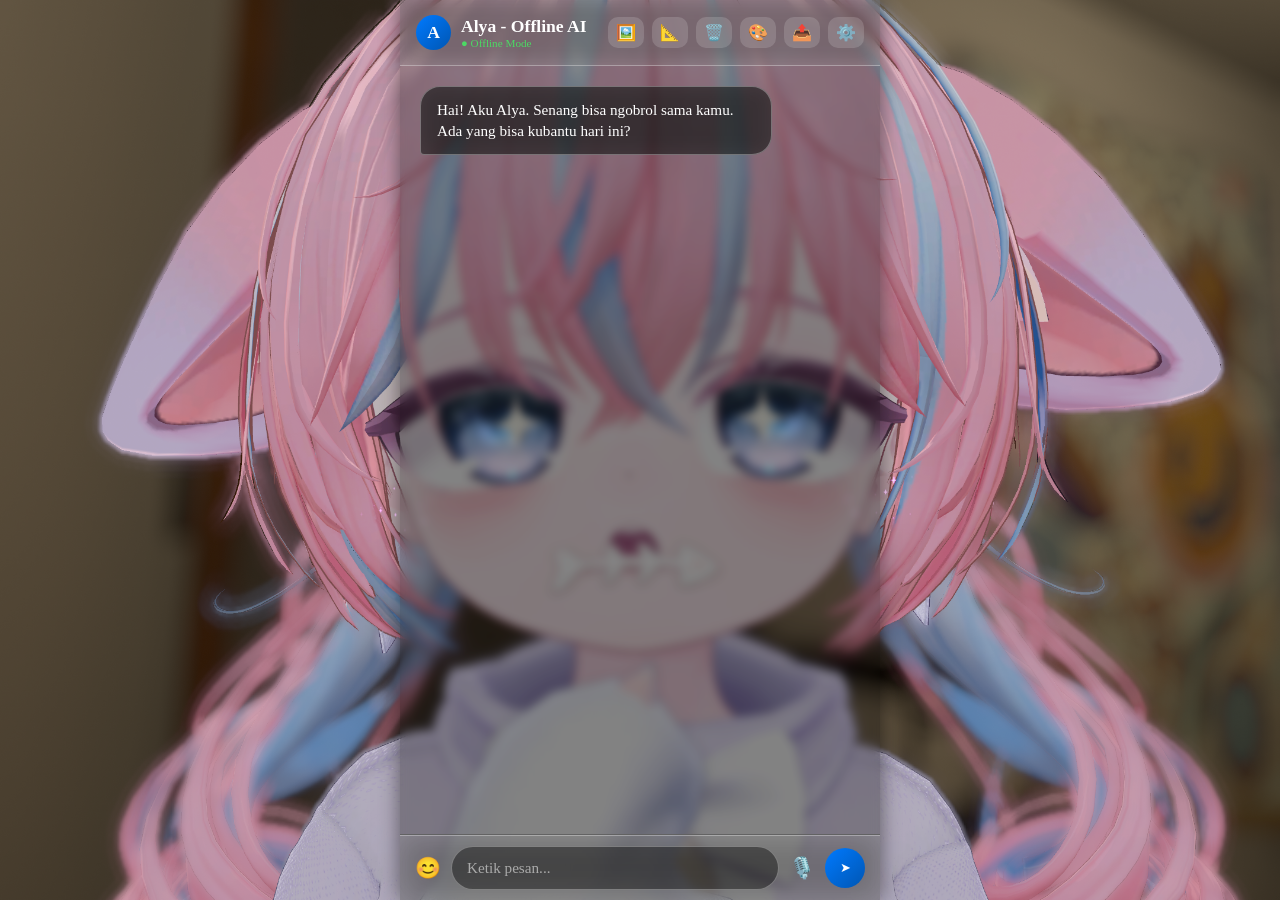
<file: Assets/index.html>
<!DOCTYPE html>
<html lang="id">
<head>
    <meta charset="UTF-8">
    <meta name="viewport" content="width=device-width, initial-scale=1.0, maximum-scale=1.0, user-scalable=no">
    <title>Alya Offline Chat</title>
    <link rel="stylesheet" href="css/styles.css">
</head>
<body>
    <div class="chat-container">
        <header>
            <div class="header-title">
                <div class="ai-avatar">A</div>
                <div>
                    <div>Alya - Offline AI</div>
                    <div class="status-text">● Offline Mode</div>
                </div>
            </div>
            <div class="header-icons">
                <button class="icon-btn" id="btn-wallpaper" title="Ganti Wallpaper" aria-label="Ganti Wallpaper">🖼️</button>
                <button class="icon-btn" id="btn-bg-size" title="Ubah Ukuran Gambar" aria-label="Ubah Ukuran Gambar">📐</button>
                <button class="icon-btn" id="btn-clear" title="Hapus Semua Chat" aria-label="Hapus Semua Chat">🗑️</button>
                <button class="icon-btn" id="btn-theme" title="Ganti Tema" aria-label="Ganti Tema">🎨</button>
                <button class="icon-btn" id="btn-upload-image" title="Kirim Gambar" aria-label="Kirim Gambar">📤</button>
                <button class="icon-btn" id="btn-settings" title="Pengaturan" aria-label="Pengaturan">⚙️</button>
            </div>
        </header>

        <main class="chat-box" id="chat-box">
            <div class="typing-indicator" id="typing-indicator">
                <div class="dot"></div>
                <div class="dot"></div>
                <div class="dot"></div>
            </div>
        </main>

        <div class="sticker-panel" id="sticker-panel">
            <div class="sticker-item" data-sticker="🚀">🚀</div>
            <div class="sticker-item" data-sticker="🔥">🔥</div>
            <div class="sticker-item" data-sticker="😂">😂</div>
            <div class="sticker-item" data-sticker="😎">😎</div>
            <div class="sticker-item" data-sticker="💡">💡</div>
        </div>

        <footer>
            <div class="input-area">
                <button class="btn-icon" id="btn-sticker" aria-label="Stiker">😊</button>
                <input type="text" class="input-box" id="msg-input" placeholder="Ketik pesan..." autocomplete="off">
                <button class="btn-icon btn-mic" id="btn-mic" aria-label="Mikrofon">🎙️</button>
                <button class="btn-send" id="btn-send" aria-label="Kirim">➤</button>
            </div>
        </footer>
    </div>

    <div class="settings-overlay" id="settings-overlay" aria-hidden="true">
        <div class="settings-panel">
            <div class="settings-header">
                <div>Pengaturan</div>
                <button class="icon-btn" id="btn-settings-close" aria-label="Tutup">✕</button>
            </div>
            <div class="settings-section">
                <div class="section-title">Data & Riwayat</div>
                <button class="settings-btn" id="btn-export">Ekspor Data</button>
                <button class="settings-btn" id="btn-import">Impor Data</button>
                <button class="settings-btn danger" id="btn-clear-data">Hapus Data Lokal</button>
                <div class="section-note">Ekspor menyimpan chat dan pengaturan. Impor akan menimpa data lokal.</div>
            </div>
            <div class="settings-section">
                <div class="section-title">Model</div>
                <label class="settings-label" for="model-path">Path model Qwen3.5-2B (gguf)</label>
                <button class="settings-btn" id="btn-pick-model">Pilih File Model</button>
                <input class="settings-input" id="model-path" placeholder="/sdcard/Alya/model/qwen3.5-2b.gguf">
                <button class="settings-btn" id="btn-save-model">Simpan Path Model</button>
                <div class="section-note">Model tidak disertakan di APK. Pilih file .gguf dari penyimpanan perangkat saat pertama kali menjalankan.</div>
            </div>
        </div>
    </div>

    <input type="file" id="bg-upload" accept="image/*">
    <input type="file" id="img-upload" accept="image/*">

    <script src="js/app.js"></script>
</body>
</html>
</file>
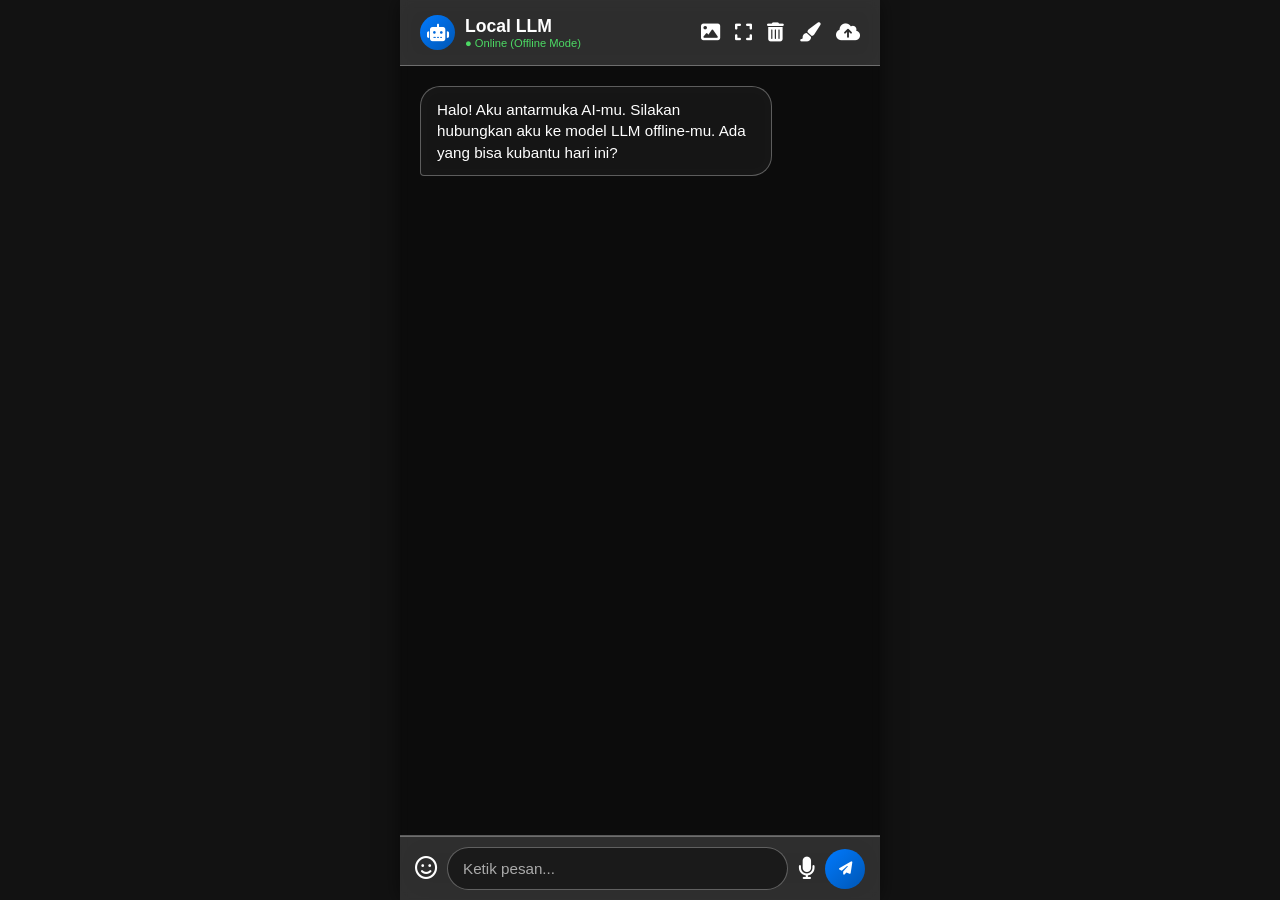
<file: Assets/reference-ui.html>
<!DOCTYPE html>
<html lang="id">
<head>
    <meta charset="UTF-8">
    <meta name="viewport" content="width=device-width, initial-scale=1.0, maximum-scale=1.0, user-scalable=no">
    <title>AI Chat Offline UI - Enhanced</title>
    <link rel="stylesheet" href="https://cdnjs.cloudflare.com/ajax/libs/font-awesome/6.4.0/css/all.min.css">
    <style>
        /* === RESET & VARIABEL === */
        * { margin: 0; padding: 0; box-sizing: border-box; font-family: 'Segoe UI', Tahoma, Geneva, Verdana, sans-serif; }
        :root {
            --glass-bg: rgba(255, 255, 255, 0.15);
            --glass-border: rgba(255, 255, 255, 0.3);
            --user-msg: linear-gradient(135deg, #007AFF, #0056b3);
            --ai-msg: rgba(30, 30, 30, 0.6);
            --text-color: #ffffff;
            --body-bg: #121212;
        }
        body.light-mode {
            --glass-bg: rgba(0, 0, 0, 0.05);
            --glass-border: rgba(0, 0, 0, 0.1);
            --ai-msg: rgba(240, 240, 240, 0.8);
            --text-color: #000000;
            --body-bg: #f5f5f5;
        }

        /* === BODY & CONTAINER === */
        body {
            background-color: var(--body-bg);
            background-image: url('https://images.unsplash.com/photo-1550684848-fac1c5b4e853?q=80&w=1080&auto=format&fit=crop'); /* Default BG */
            background-size: cover;
            background-position: center;
            background-attachment: fixed;
            height: 100vh;
            display: flex;
            justify-content: center;
            align-items: center;
            transition: background 0.5s ease;
        }

        .chat-container {
            width: 100%;
            max-width: 480px;
            height: 100vh;
            display: flex;
            flex-direction: column;
            background: rgba(0, 0, 0, 0.3);
            backdrop-filter: blur(5px);
            position: relative;
            overflow: hidden;
            box-shadow: 0 0 20px rgba(0,0,0,0.5);
        }

        /* === HEADER === */
        header {
            display: flex;
            justify-content: space-between;
            align-items: center;
            padding: 15px 20px;
            background: var(--glass-bg);
            backdrop-filter: blur(10px);
            border-bottom: 1px solid var(--glass-border);
            color: var(--text-color);
            z-index: 10;
        }
        .header-title { display: flex; align-items: center; gap: 10px; font-weight: 600; font-size: 1.1rem; }
        .ai-avatar { width: 35px; height: 35px; background: var(--user-msg); border-radius: 50%; display: flex; justify-content: center; align-items: center; }
        .header-icons { display: flex; gap: 15px; }
        .header-icons i { cursor: pointer; font-size: 1.2rem; transition: 0.3s; }
        .header-icons i:hover { color: #007AFF; }

        /* === CHAT AREA === */
        .chat-box {
            flex: 1;
            padding: 20px;
            overflow-y: auto;
            display: flex;
            flex-direction: column;
            gap: 15px;
            scrollbar-width: none;
        }
        .chat-box::-webkit-scrollbar { display: none; }

        /* === PESAN BUBBLE === */
        .message-wrapper {
            position: relative;
            max-width: 80%;
            align-self: flex-start;
            margin-bottom: 5px;
        }
        .message-wrapper.user-wrapper {
            align-self: flex-end;
        }
        .message {
            padding: 12px 16px;
            border-radius: 20px;
            color: var(--text-color);
            font-size: 0.95rem;
            line-height: 1.4;
            animation: fadeInSlideUp 0.3s ease forwards;
            word-wrap: break-word;
            transition: box-shadow 0.2s;
        }
        .message.user {
            background: var(--user-msg);
            border-bottom-right-radius: 4px;
            box-shadow: 0 4px 15px rgba(0, 122, 255, 0.3);
        }
        .message.ai {
            background: var(--ai-msg);
            backdrop-filter: blur(10px);
            border: 1px solid var(--glass-border);
            border-bottom-left-radius: 4px;
        }
        .message.sticker {
            background: transparent !important;
            border: none !important;
            box-shadow: none !important;
            font-size: 4rem;
            padding: 0;
            animation: stickerBounce 0.5s cubic-bezier(0.175, 0.885, 0.32, 1.275);
        }

        /* Tombol hapus dan edit (hanya muncul saat hover) */
        .message-actions {
            position: absolute;
            top: -10px;
            right: 0;
            display: flex;
            gap: 5px;
            opacity: 0;
            transition: opacity 0.2s;
            background: rgba(0,0,0,0.5);
            border-radius: 20px;
            padding: 2px 5px;
            backdrop-filter: blur(5px);
            z-index: 5;
        }
        .message-wrapper:hover .message-actions {
            opacity: 1;
        }
        .message-actions i {
            color: white;
            font-size: 0.8rem;
            padding: 3px;
            cursor: pointer;
            border-radius: 50%;
            background: rgba(255,255,255,0.2);
        }
        .message-actions i:hover {
            background: #007AFF;
        }

        /* Tombol text-to-speech khusus AI */
        .tts-button {
            margin-left: 8px;
            cursor: pointer;
            font-size: 0.9rem;
            background: none;
            border: none;
            color: var(--text-color);
            opacity: 0.6;
        }
        .tts-button:hover {
            opacity: 1;
        }

        /* Gambar dalam pesan */
        .message img {
            max-width: 100%;
            max-height: 200px;
            border-radius: 10px;
            margin-top: 5px;
        }

        /* === TYPING INDICATOR === */
        .typing-indicator {
            display: flex;
            gap: 5px;
            padding: 15px 20px;
            background: var(--ai-msg);
            border-radius: 20px;
            border-bottom-left-radius: 4px;
            width: fit-content;
            align-self: flex-start;
            display: none;
        }
        .dot { width: 8px; height: 8px; background: #fff; border-radius: 50%; animation: bounce 1.4s infinite ease-in-out both; }
        .dot:nth-child(1) { animation-delay: -0.32s; }
        .dot:nth-child(2) { animation-delay: -0.16s; }

        /* === INPUT AREA === */
        .input-area {
            display: flex;
            align-items: center;
            padding: 10px 15px;
            background: var(--glass-bg);
            backdrop-filter: blur(15px);
            border-top: 1px solid var(--glass-border);
            gap: 10px;
        }
        .btn-icon {
            background: none; border: none; color: var(--text-color); font-size: 1.4rem; cursor: pointer; transition: 0.2s;
        }
        .btn-icon:hover { color: #007AFF; }
        .input-box {
            flex: 1;
            background: rgba(0, 0, 0, 0.4);
            border: 1px solid var(--glass-border);
            padding: 12px 15px;
            border-radius: 25px;
            color: #fff;
            font-size: 0.95rem;
            outline: none;
        }
        .input-box::placeholder { color: #aaa; }
        
        .btn-mic.recording {
            color: #ff3b30;
            animation: pulseMic 1s infinite;
        }
        .btn-send {
            background: var(--user-msg); border: none; width: 40px; height: 40px; border-radius: 50%; color: #fff; cursor: pointer; display: flex; justify-content: center; align-items: center; transition: transform 0.2s;
        }
        .btn-send:active { transform: scale(0.9); }

        /* === STICKER PANEL === */
        .sticker-panel {
            height: 0;
            background: rgba(20, 20, 20, 0.9);
            backdrop-filter: blur(10px);
            transition: height 0.3s ease;
            display: flex;
            justify-content: space-around;
            align-items: center;
            overflow: hidden;
            border-top: 1px solid var(--glass-border);
        }
        .sticker-panel.active { height: 80px; padding: 10px; }
        .sticker-item { font-size: 2.5rem; cursor: pointer; transition: transform 0.2s; }
        .sticker-item:hover { transform: scale(1.2); }

        /* Input File Hidden */
        #bg-upload, #img-upload { display: none; }

        /* === ANIMATIONS === */
        @keyframes fadeInSlideUp {
            from { opacity: 0; transform: translateY(20px); }
            to { opacity: 1; transform: translateY(0); }
        }
        @keyframes bounce {
            0%, 80%, 100% { transform: scale(0); }
            40% { transform: scale(1); }
        }
        @keyframes pulseMic {
            0% { transform: scale(1); box-shadow: 0 0 0 0 rgba(255, 59, 48, 0.7); border-radius: 50%;}
            70% { transform: scale(1.1); box-shadow: 0 0 0 15px rgba(255, 59, 48, 0); border-radius: 50%;}
            100% { transform: scale(1); box-shadow: 0 0 0 0 rgba(255, 59, 48, 0); border-radius: 50%;}
        }
        @keyframes stickerBounce {
            0% { transform: scale(0); }
            50% { transform: scale(1.2); }
            100% { transform: scale(1); }
        }
    </style>
</head>
<body>
    <div class="chat-container">
        <header>
            <div class="header-title">
                <div class="ai-avatar"><i class="fa-solid fa-robot"></i></div>
                <div>
                    <div>Local LLM</div>
                    <div style="font-size: 0.7rem; color: #4cd964; font-weight: normal;">● Online (Offline Mode)</div>
                </div>
            </div>
            <div class="header-icons">
                <i class="fa-solid fa-image" id="btn-wallpaper" title="Ganti Wallpaper"></i>
                <i class="fa-solid fa-expand" id="btn-bg-size" title="Ubah Ukuran Gambar"></i>
                <i class="fa-solid fa-trash-can" id="btn-clear" title="Hapus Semua Chat"></i>
                <i class="fa-solid fa-paint-brush" id="btn-theme" title="Ganti Tema"></i>
                <i class="fa-solid fa-cloud-upload-alt" id="btn-upload-image" title="Kirim Gambar"></i>
            </div>
        </header>

        <main class="chat-box" id="chat-box">
            <!-- Pesan akan dimuat dari localStorage saat inisialisasi -->
            <div class="typing-indicator" id="typing-indicator">
                <div class="dot"></div>
                <div class="dot"></div>
                <div class="dot"></div>
            </div>
        </main>

        <div class="sticker-panel" id="sticker-panel">
            <div class="sticker-item" data-sticker="🚀">🚀</div>
            <div class="sticker-item" data-sticker="🔥">🔥</div>
            <div class="sticker-item" data-sticker="😂">😂</div>
            <div class="sticker-item" data-sticker="😎">😎</div>
            <div class="sticker-item" data-sticker="💡">💡</div>
        </div>

        <footer>
            <div class="input-area">
                <button class="btn-icon" id="btn-sticker"><i class="fa-regular fa-face-smile"></i></button>
                <input type="text" class="input-box" id="msg-input" placeholder="Ketik pesan..." autocomplete="off">
                <button class="btn-icon btn-mic" id="btn-mic"><i class="fa-solid fa-microphone"></i></button>
                <button class="btn-send" id="btn-send"><i class="fa-solid fa-paper-plane"></i></button>
            </div>
        </footer>
    </div>

    <input type="file" id="bg-upload" accept="image/*">
    <input type="file" id="img-upload" accept="image/*">

    <script>
        (function() {
            // === ELEMENT SELECTIONS ===
            const chatBox = document.getElementById('chat-box');
            const msgInput = document.getElementById('msg-input');
            const btnSend = document.getElementById('btn-send');
            const typingIndicator = document.getElementById('typing-indicator');
            const btnMic = document.getElementById('btn-mic');
            const btnSticker = document.getElementById('btn-sticker');
            const stickerPanel = document.getElementById('sticker-panel');
            const bgUpload = document.getElementById('bg-upload');
            const btnWallpaper = document.getElementById('btn-wallpaper');
            const btnBgSize = document.getElementById('btn-bg-size');
            const btnClear = document.getElementById('btn-clear');
            const btnTheme = document.getElementById('btn-theme');
            const btnUploadImage = document.getElementById('btn-upload-image');
            const imgUpload = document.getElementById('img-upload');

            // === VARIABEL GLOBAL ===
            let isRecording = false;
            let isEditing = false; // untuk menandai sedang dalam mode edit
            let editTarget = null;   // elemen yang sedang diedit

            // === FUNGSI UTILITAS ===
            function scrollToBottom() {
                chatBox.scrollTop = chatBox.scrollHeight;
            }

            function showTypingIndicator() {
                typingIndicator.style.display = 'flex';
                scrollToBottom();
            }

            function hideTypingIndicator() {
                typingIndicator.style.display = 'none';
            }

            // === FUNGSI MENYIMPAN DAN MEMUAT CHAT DARI LOCALSTORAGE ===
            function saveMessages() {
                const messages = [];
                const wrappers = chatBox.querySelectorAll('.message-wrapper');
                wrappers.forEach(wrapper => {
                    const messageDiv = wrapper.querySelector('.message');
                    if (!messageDiv) return;
                    const sender = messageDiv.classList.contains('user') ? 'user' : 'ai';
                    const isSticker = messageDiv.classList.contains('sticker');
                    let content = messageDiv.innerText;
                    // Jika ada gambar, simpan juga src-nya (asumsi hanya satu gambar per pesan)
                    const img = messageDiv.querySelector('img');
                    const imgSrc = img ? img.src : null;
                    messages.push({
                        sender,
                        content,
                        isSticker,
                        imgSrc
                    });
                });
                localStorage.setItem('chatHistory', JSON.stringify(messages));
            }

            function loadMessages() {
                const saved = localStorage.getItem('chatHistory');
                if (saved) {
                    try {
                        const messages = JSON.parse(saved);
                        messages.forEach(msg => {
                            if (msg.imgSrc) {
                                appendImageMessage(msg.imgSrc, msg.sender);
                            } else {
                                appendMessage(msg.content, msg.sender, msg.isSticker);
                            }
                        });
                    } catch (e) {
                        console.error('Gagal memuat chat history', e);
                    }
                } else {
                    // Pesan sambutan default
                    appendMessage("Halo! Aku antarmuka AI-mu. Silakan hubungkan aku ke model LLM offline-mu. Ada yang bisa kubantu hari ini?", 'ai', false);
                }
            }

            // === FUNGSI MENAMBAH BUBBLE CHAT KE LAYAR (dengan wrapper) ===
            function appendMessage(content, sender, isSticker = false) {
                const wrapper = document.createElement('div');
                wrapper.classList.add('message-wrapper', sender + '-wrapper');

                const msgDiv = document.createElement('div');
                msgDiv.classList.add('message', sender);
                if (isSticker) msgDiv.classList.add('sticker');
                msgDiv.innerText = content;

                // Tambahkan tombol aksi (hapus, edit, tts)
                const actions = document.createElement('div');
                actions.classList.add('message-actions');

                // Tombol hapus
                const deleteBtn = document.createElement('i');
                deleteBtn.className = 'fa-solid fa-trash-can';
                deleteBtn.addEventListener('click', (e) => {
                    e.stopPropagation();
                    wrapper.remove();
                    saveMessages();
                });
                actions.appendChild(deleteBtn);

                // Tombol edit hanya untuk user
                if (sender === 'user' && !isSticker) {
                    const editBtn = document.createElement('i');
                    editBtn.className = 'fa-solid fa-pen';
                    editBtn.addEventListener('click', (e) => {
                        e.stopPropagation();
                        // Mode edit: ganti input dengan teks pesan
                        const newText = prompt('Edit pesan:', msgDiv.innerText);
                        if (newText !== null && newText.trim() !== '') {
                            msgDiv.innerText = newText.trim();
                            saveMessages();
                        }
                    });
                    actions.appendChild(editBtn);
                }

                // Tombol text-to-speech hanya untuk AI (dan bukan stiker)
                if (sender === 'ai' && !isSticker) {
                    const ttsBtn = document.createElement('i');
                    ttsBtn.className = 'fa-solid fa-volume-high';
                    ttsBtn.addEventListener('click', (e) => {
                        e.stopPropagation();
                        // Gunakan Web Speech API
                        if ('speechSynthesis' in window) {
                            const utterance = new SpeechSynthesisUtterance(msgDiv.innerText);
                            utterance.lang = 'id-ID';
                            window.speechSynthesis.speak(utterance);
                        } else {
                            alert('Browser tidak mendukung text-to-speech.');
                        }
                    });
                    actions.appendChild(ttsBtn);
                }

                wrapper.appendChild(msgDiv);
                wrapper.appendChild(actions);
                chatBox.insertBefore(wrapper, typingIndicator);

                scrollToBottom();
                saveMessages();
            }

            // Fungsi khusus untuk mengirim gambar
            function appendImageMessage(src, sender) {
                const wrapper = document.createElement('div');
                wrapper.classList.add('message-wrapper', sender + '-wrapper');

                const msgDiv = document.createElement('div');
                msgDiv.classList.add('message', sender);
                const img = document.createElement('img');
                img.src = src;
                img.alt = 'Gambar';
                msgDiv.appendChild(img);

                const actions = document.createElement('div');
                actions.classList.add('message-actions');
                const deleteBtn = document.createElement('i');
                deleteBtn.className = 'fa-solid fa-trash-can';
                deleteBtn.addEventListener('click', (e) => {
                    e.stopPropagation();
                    wrapper.remove();
                    saveMessages();
                });
                actions.appendChild(deleteBtn);

                wrapper.appendChild(msgDiv);
                wrapper.appendChild(actions);
                chatBox.insertBefore(wrapper, typingIndicator);

                scrollToBottom();
                saveMessages();
            }

            // === FUNGSI MENGIRIM PESAN TEKS ===
            function sendMessage() {
                const text = msgInput.value.trim();
                if (!text) return;

                // Jika sedang dalam mode edit, kita tidak pakai di sini
                appendMessage(text, 'user', false);
                msgInput.value = '';

                // Tampilkan indikator mengetik AI
                showTypingIndicator();

                // Simulasi balasan AI
                setTimeout(() => {
                    hideTypingIndicator();
                    const aiResponses = ["Menarik sekali!", "Aku mengerti maksudmu.", "Tentu, aku bisa membantu soal itu.", "Bisa jelaskan lebih detail?", "Sistem offline beroperasi dengan baik ⚙️"];
                    const randomReply = aiResponses[Math.floor(Math.random() * aiResponses.length)];
                    appendMessage(randomReply, 'ai', false);
                }, 1500);
            }

            // === EVENT LISTENERS ===
            btnSend.addEventListener('click', sendMessage);
            msgInput.addEventListener('keypress', (e) => {
                if (e.key === 'Enter') sendMessage();
            });

            // === STIKER ===
            btnSticker.addEventListener('click', () => {
                stickerPanel.classList.toggle('active');
            });

            document.querySelectorAll('.sticker-item').forEach(item => {
                item.addEventListener('click', function() {
                    const emoji = this.getAttribute('data-sticker');
                    appendMessage(emoji, 'user', true);
                    stickerPanel.classList.remove('active');

                    // Simulasi AI balas stiker
                    showTypingIndicator();
                    setTimeout(() => {
                        hideTypingIndicator();
                        appendMessage('🤖👍', 'ai', true);
                    }, 1000);
                });
            });

            // === MIC (SIMULASI) ===
            btnMic.addEventListener('click', () => {
                isRecording = !isRecording;
                if (isRecording) {
                    btnMic.classList.add('recording');
                    msgInput.placeholder = "Mendengarkan...";
                } else {
                    btnMic.classList.remove('recording');
                    msgInput.placeholder = "Ketik pesan...";
                    msgInput.value = "Ini adalah hasil dari input suara.";
                }
            });

            // === GANTI WALLPAPER ===
            btnWallpaper.addEventListener('click', () => bgUpload.click());
            bgUpload.addEventListener('change', function() {
                const file = this.files[0];
                if (file) {
                    const reader = new FileReader();
                    reader.onload = function(e) {
                        document.body.style.backgroundImage = `url(${e.target.result})`;
                    }
                    reader.readAsDataURL(file);
                }
            });

            // === TOGGLE UKURAN BACKGROUND ===
            let bgIsCover = true;
            btnBgSize.addEventListener('click', () => {
                bgIsCover = !bgIsCover;
                document.body.style.backgroundSize = bgIsCover ? 'cover' : 'contain';
                document.body.style.backgroundRepeat = bgIsCover ? 'initial' : 'no-repeat';
            });

            // === HAPUS SEMUA CHAT (kecuali mungkin pesan sambutan) ===
            btnClear.addEventListener('click', () => {
                if (confirm("Apakah kamu yakin ingin menghapus semua riwayat chat?")) {
                    const wrappers = chatBox.querySelectorAll('.message-wrapper');
                    wrappers.forEach(w => w.remove());
                    // Tambahkan pesan sambutan jika ingin
                    appendMessage("Halo! Aku antarmuka AI-mu. Silakan hubungkan aku ke model LLM offline-mu. Ada yang bisa kubantu hari ini?", 'ai', false);
                }
            });

            // === TOGGLE TEMA (LIGHT/DARK) ===
            btnTheme.addEventListener('click', () => {
                document.body.classList.toggle('light-mode');
            });

            // === UPLOAD GAMBAR ===
            btnUploadImage.addEventListener('click', () => imgUpload.click());
            imgUpload.addEventListener('change', function() {
                const file = this.files[0];
                if (file) {
                    const reader = new FileReader();
                    reader.onload = function(e) {
                        appendImageMessage(e.target.result, 'user');
                        // Simulasi balasan AI
                        showTypingIndicator();
                        setTimeout(() => {
                            hideTypingIndicator();
                            appendMessage("Gambar diterima! Keren!", 'ai', false);
                        }, 1500);
                    };
                    reader.readAsDataURL(file);
                }
                this.value = ''; // reset input
            });

            // === LOAD CHAT DARI LOCALSTORAGE SAAT PERTAMA KALI ===
            loadMessages();

            // === FITUR EDIT DENGAN DOUBLE CLICK (ALTERNATIF) ===
            // Bisa juga menggunakan double klik pada pesan user untuk mengedit
            chatBox.addEventListener('dblclick', (e) => {
                const target = e.target.closest('.message.user');
                if (target && !target.classList.contains('sticker')) {
                    const newText = prompt('Edit pesan:', target.innerText);
                    if (newText !== null && newText.trim() !== '') {
                        target.innerText = newText.trim();
                        saveMessages();
                    }
                }
            });
        })();
    </script>
</body>
</html>
</file>
<file: Assets/css/styles.css>
* { margin: 0; padding: 0; box-sizing: border-box; font-family: "Noto Serif", "Noto Sans", serif; }
:root {
    --glass-bg: rgba(255, 255, 255, 0.15);
    --glass-border: rgba(255, 255, 255, 0.3);
    --user-msg: linear-gradient(135deg, #007AFF, #0056b3);
    --ai-msg: rgba(30, 30, 30, 0.6);
    --text-color: #ffffff;
    --body-bg: #121212;
    --accent: #4cd964;
}
body.light-mode {
    --glass-bg: rgba(0, 0, 0, 0.05);
    --glass-border: rgba(0, 0, 0, 0.1);
    --ai-msg: rgba(240, 240, 240, 0.85);
    --text-color: #000000;
    --body-bg: #f5f5f5;
}

body {
    background-color: var(--body-bg);
    background-image: url('../images/VRChat_2026-03-10_20-48-57.416_2160x3840.png');
    background-size: cover;
    background-position: center;
    background-attachment: fixed;
    height: 100vh;
    display: flex;
    justify-content: center;
    align-items: center;
    transition: background 0.5s ease;
}

.chat-container {
    width: 100%;
    max-width: 480px;
    height: 100vh;
    display: flex;
    flex-direction: column;
    background: rgba(0, 0, 0, 0.3);
    backdrop-filter: blur(5px);
    position: relative;
    overflow: hidden;
    box-shadow: 0 0 20px rgba(0,0,0,0.5);
}

header {
    display: flex;
    justify-content: space-between;
    align-items: center;
    padding: 15px 16px;
    background: var(--glass-bg);
    backdrop-filter: blur(10px);
    border-bottom: 1px solid var(--glass-border);
    color: var(--text-color);
    z-index: 10;
    gap: 10px;
}
.header-title { display: flex; align-items: center; gap: 10px; font-weight: 600; font-size: 1.1rem; }
.ai-avatar { width: 35px; height: 35px; background: var(--user-msg); border-radius: 50%; display: flex; justify-content: center; align-items: center; font-weight: 700; color: #fff; }
.status-text { font-size: 0.7rem; color: var(--accent); font-weight: normal; }

.header-icons { display: flex; gap: 8px; flex-wrap: wrap; justify-content: flex-end; }
.icon-btn {
    cursor: pointer;
    font-size: 1rem;
    border: none;
    background: rgba(255,255,255,0.15);
    color: var(--text-color);
    border-radius: 10px;
    padding: 6px 8px;
}
.icon-btn:hover { background: rgba(255,255,255,0.25); }

.chat-box {
    flex: 1;
    padding: 20px;
    overflow-y: auto;
    display: flex;
    flex-direction: column;
    gap: 15px;
    scrollbar-width: none;
}
.chat-box::-webkit-scrollbar { display: none; }

.message-wrapper {
    position: relative;
    max-width: 80%;
    align-self: flex-start;
    margin-bottom: 5px;
}
.message-wrapper.user-wrapper { align-self: flex-end; }
.message {
    padding: 12px 16px;
    border-radius: 20px;
    color: var(--text-color);
    font-size: 0.95rem;
    line-height: 1.4;
    animation: fadeInSlideUp 0.3s ease forwards;
    word-wrap: break-word;
    transition: box-shadow 0.2s;
}
.message.user {
    background: var(--user-msg);
    border-bottom-right-radius: 4px;
    box-shadow: 0 4px 15px rgba(0, 122, 255, 0.3);
}
.message.ai {
    background: var(--ai-msg);
    backdrop-filter: blur(10px);
    border: 1px solid var(--glass-border);
    border-bottom-left-radius: 4px;
}
.message.sticker {
    background: transparent !important;
    border: none !important;
    box-shadow: none !important;
    font-size: 4rem;
    padding: 0;
    animation: stickerBounce 0.5s cubic-bezier(0.175, 0.885, 0.32, 1.275);
}

.message-actions {
    position: absolute;
    top: -10px;
    right: 0;
    display: flex;
    gap: 5px;
    opacity: 0;
    transition: opacity 0.2s;
    background: rgba(0,0,0,0.5);
    border-radius: 20px;
    padding: 2px 5px;
    backdrop-filter: blur(5px);
    z-index: 5;
}
.message-wrapper:hover .message-actions { opacity: 1; }
.message-actions button {
    color: white;
    font-size: 0.8rem;
    padding: 3px 6px;
    cursor: pointer;
    border-radius: 50%;
    border: none;
    background: rgba(255,255,255,0.2);
}
.message-actions button:hover { background: #007AFF; }

.message img {
    max-width: 100%;
    max-height: 200px;
    border-radius: 10px;
    margin-top: 5px;
}

.typing-indicator {
    display: none;
    gap: 5px;
    padding: 15px 20px;
    background: var(--ai-msg);
    border-radius: 20px;
    border-bottom-left-radius: 4px;
    width: fit-content;
    align-self: flex-start;
}
.dot { width: 8px; height: 8px; background: #fff; border-radius: 50%; animation: bounce 1.4s infinite ease-in-out both; }
.dot:nth-child(1) { animation-delay: -0.32s; }
.dot:nth-child(2) { animation-delay: -0.16s; }

.input-area {
    display: flex;
    align-items: center;
    padding: 10px 15px;
    background: var(--glass-bg);
    backdrop-filter: blur(15px);
    border-top: 1px solid var(--glass-border);
    gap: 10px;
}
.btn-icon {
    background: none;
    border: none;
    color: var(--text-color);
    font-size: 1.3rem;
    cursor: pointer;
    transition: 0.2s;
}
.btn-icon:hover { color: #007AFF; }
.input-box {
    flex: 1;
    background: rgba(0, 0, 0, 0.4);
    border: 1px solid var(--glass-border);
    padding: 12px 15px;
    border-radius: 25px;
    color: #fff;
    font-size: 0.95rem;
    outline: none;
}
.input-box::placeholder { color: #aaa; }
.btn-mic.recording {
    color: #ff3b30;
    animation: pulseMic 1s infinite;
}
.btn-send {
    background: var(--user-msg);
    border: none;
    width: 40px;
    height: 40px;
    border-radius: 50%;
    color: #fff;
    cursor: pointer;
    display: flex;
    justify-content: center;
    align-items: center;
    transition: transform 0.2s;
}
.btn-send:active { transform: scale(0.9); }

.sticker-panel {
    height: 0;
    background: rgba(20, 20, 20, 0.9);
    backdrop-filter: blur(10px);
    transition: height 0.3s ease;
    display: flex;
    justify-content: space-around;
    align-items: center;
    overflow: hidden;
    border-top: 1px solid var(--glass-border);
}
.sticker-panel.active { height: 80px; padding: 10px; }
.sticker-item { font-size: 2.5rem; cursor: pointer; transition: transform 0.2s; }
.sticker-item:hover { transform: scale(1.2); }

.settings-overlay {
    position: fixed;
    inset: 0;
    background: rgba(0,0,0,0.5);
    display: none;
    align-items: center;
    justify-content: center;
    padding: 20px;
    z-index: 20;
}
.settings-overlay.active { display: flex; }
.settings-panel {
    width: min(92vw, 420px);
    background: rgba(15,15,15,0.95);
    color: #fff;
    border-radius: 16px;
    border: 1px solid rgba(255,255,255,0.15);
    padding: 16px;
    display: flex;
    flex-direction: column;
    gap: 14px;
}
.settings-header {
    display: flex;
    justify-content: space-between;
    align-items: center;
    font-weight: 700;
    font-size: 1.1rem;
}
.settings-section { display: flex; flex-direction: column; gap: 8px; }
.section-title { font-weight: 600; opacity: 0.9; }
.section-note { font-size: 0.85rem; opacity: 0.7; }
.settings-btn {
    padding: 10px 12px;
    border-radius: 10px;
    border: none;
    cursor: pointer;
    background: rgba(255,255,255,0.1);
    color: #fff;
}
.settings-btn:hover { background: rgba(255,255,255,0.2); }
.settings-btn.danger { background: rgba(255,80,80,0.2); }
.settings-label { font-size: 0.9rem; opacity: 0.8; }
.settings-input {
    padding: 10px 12px;
    border-radius: 10px;
    border: 1px solid rgba(255,255,255,0.2);
    background: rgba(0,0,0,0.3);
    color: #fff;
}

#bg-upload, #img-upload { display: none; }

@keyframes fadeInSlideUp {
    from { opacity: 0; transform: translateY(20px); }
    to { opacity: 1; transform: translateY(0); }
}
@keyframes bounce {
    0%, 80%, 100% { transform: scale(0); }
    40% { transform: scale(1); }
}
@keyframes pulseMic {
    0% { transform: scale(1); box-shadow: 0 0 0 0 rgba(255, 59, 48, 0.7); border-radius: 50%;}
    70% { transform: scale(1.1); box-shadow: 0 0 0 15px rgba(255, 59, 48, 0); border-radius: 50%;}
    100% { transform: scale(1); box-shadow: 0 0 0 0 rgba(255, 59, 48, 0); border-radius: 50%;}
}
@keyframes stickerBounce {
    0% { transform: scale(0); }
    50% { transform: scale(1.2); }
    100% { transform: scale(1); }
}
</file>
